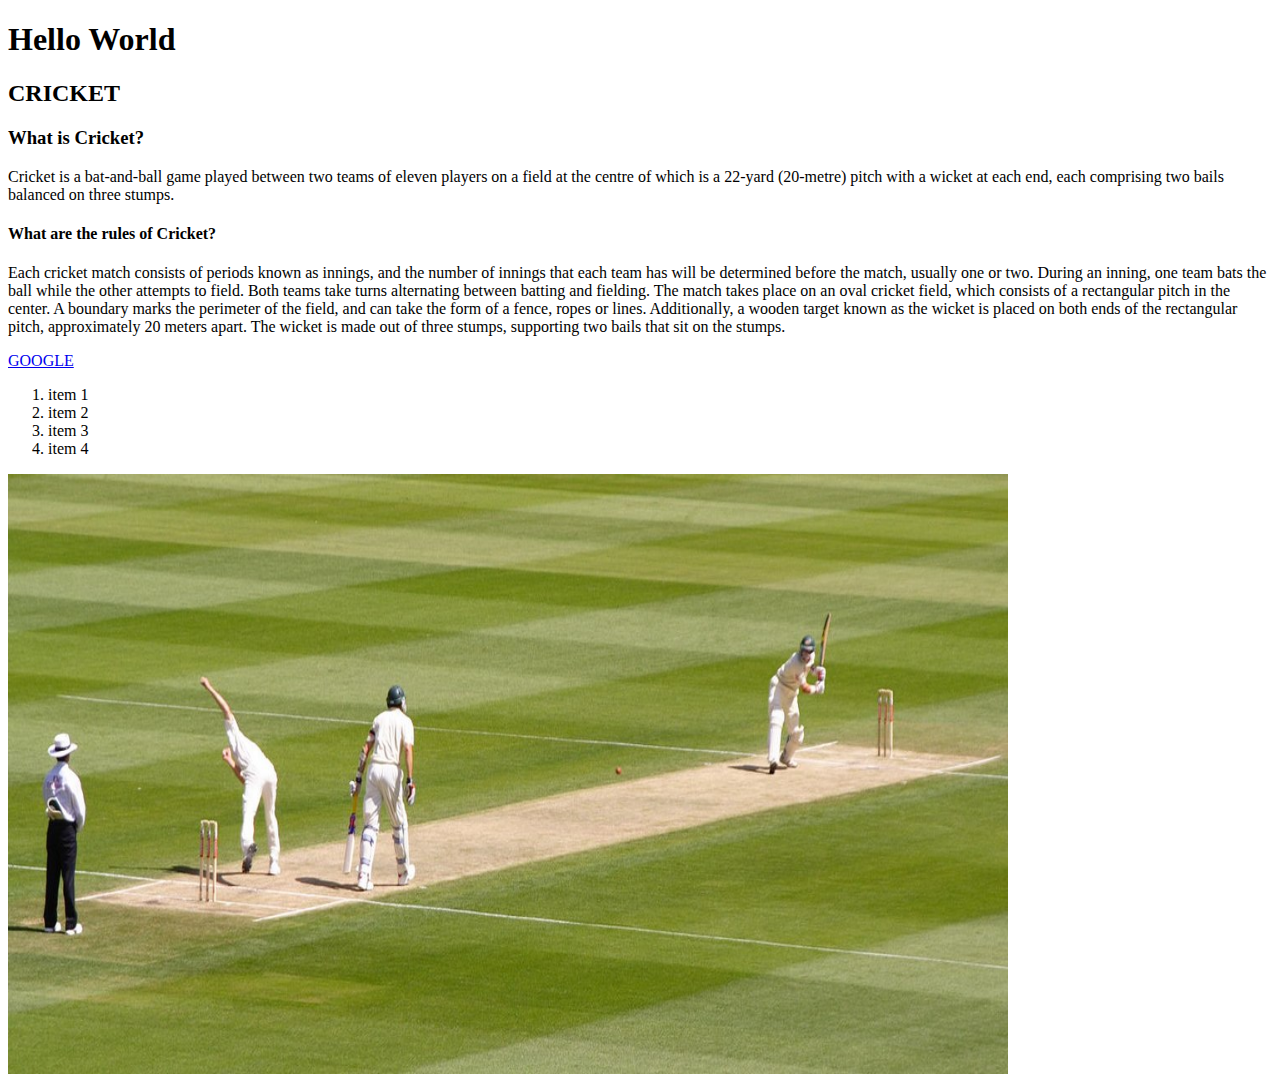
<file: Project/Git/Untitled-1.html>
<!DOCTYPE html>
<html lang="en">
<head>
    <meta charset="UTF-8">
    <meta name="viewport" content="width=device-width, initial-scale=1.0">
    <title>html project</title>
</head>
<body>
<h1>Hello World</h1>
<h2>CRICKET</h2>
<h3>What is Cricket?</h3>
<p>Cricket is a bat-and-ball game played between two teams of eleven players on a field at the centre of which is a 22-yard (20-metre) pitch with a wicket at each end, each comprising two bails balanced on three stumps.</p>
<h4>What are the rules of Cricket?</h4>
<p>Each cricket match consists of periods known as innings, and the number of innings that each team has will be determined before the match, usually one or two. During an inning, one team bats the ball while the other attempts to field. Both teams take turns alternating between batting and fielding.

    The match takes place on an oval cricket field, which consists of a rectangular pitch in the center. A boundary marks the perimeter of the field, and can take the form of a fence, ropes or lines. Additionally, a wooden target known as the wicket is placed on both ends of the rectangular pitch, approximately 20 meters apart. The wicket is made out of three stumps, supporting two bails that sit on the stumps.
    </p>
    
    <a href="http://www.google.com/">GOOGLE</a>
    <ol>
     <li>item 1</li>
     <li>item 2</li>
     <li>item 3</li>
     <li>item 4</li>   
    </ol>
    <img src="IMAGE/cricket.jpg" alt="this is a cricket image" style="width: 1000px;height: 600px;"

</body>
</html>
</file>
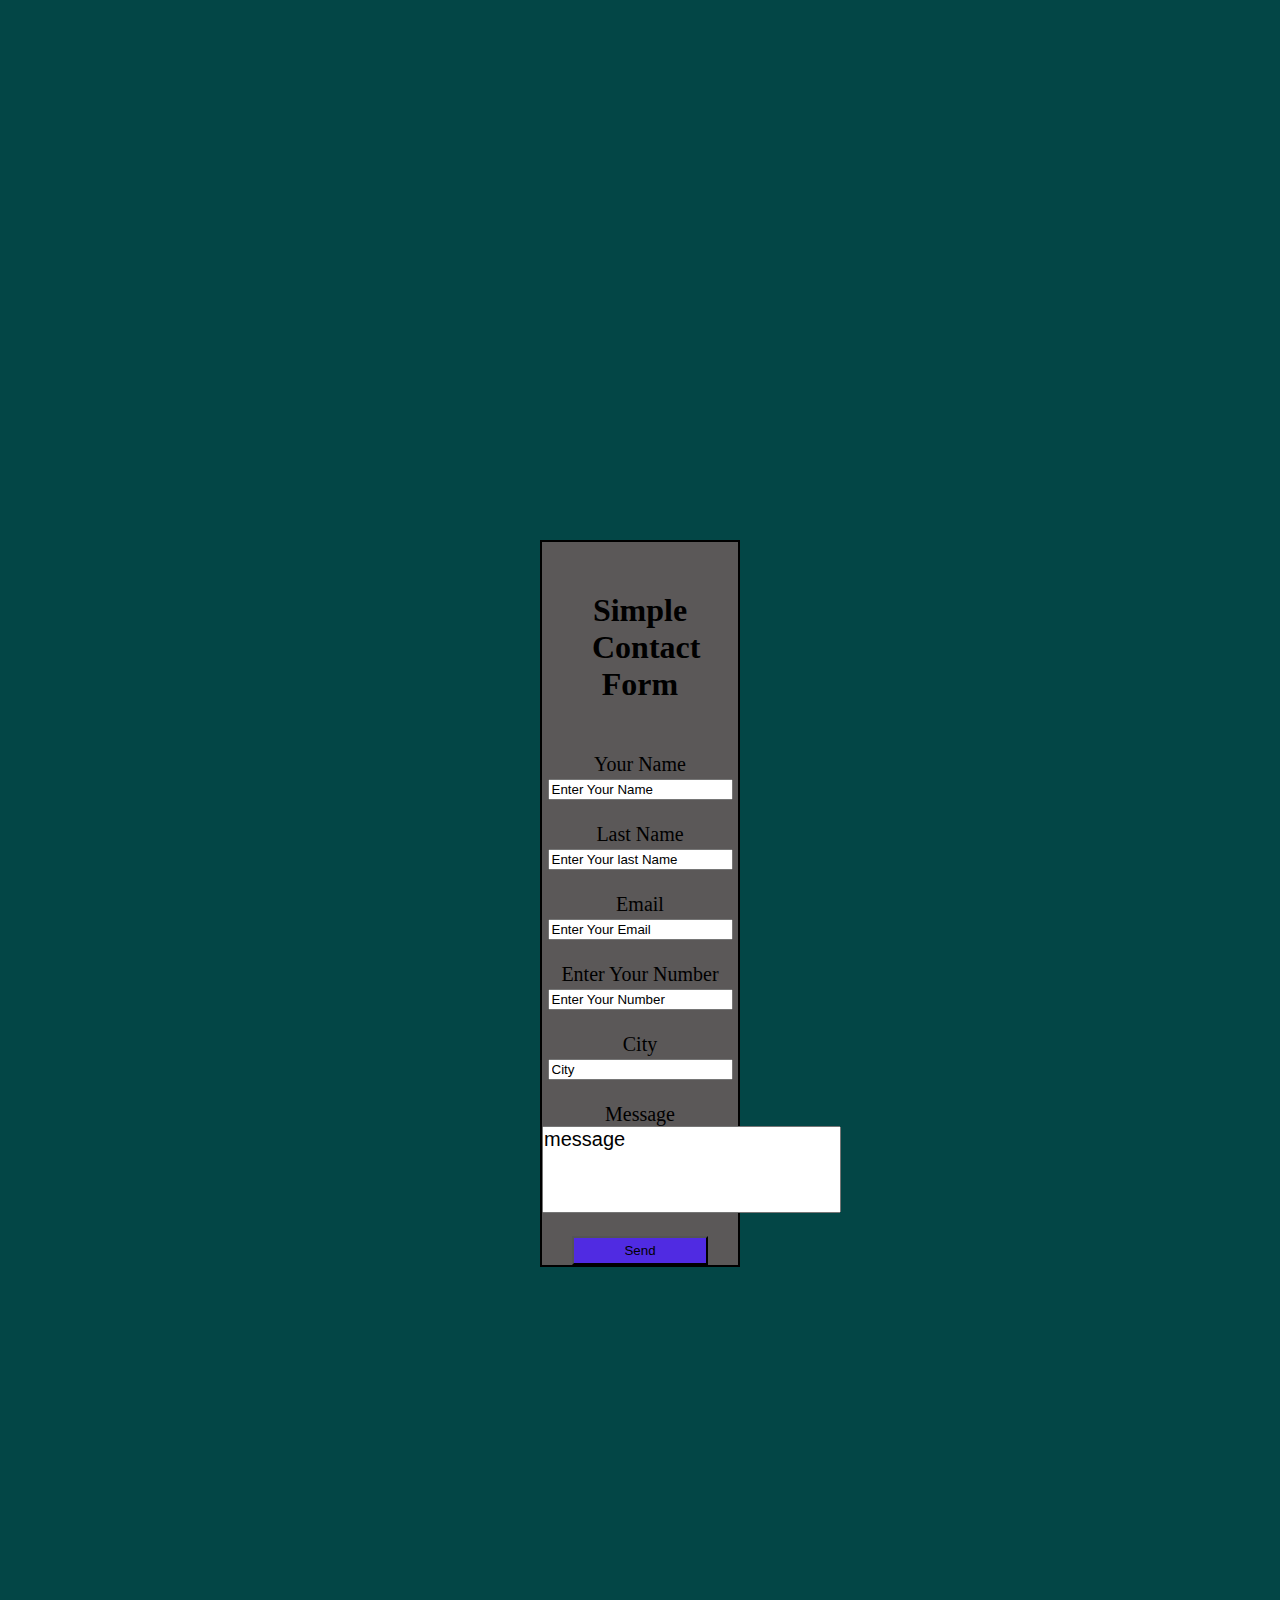
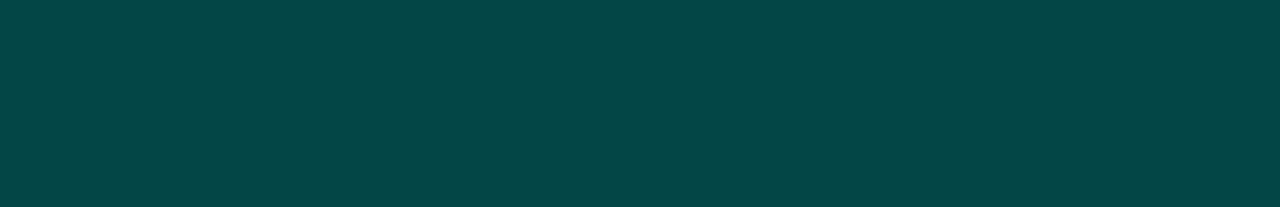
<file: Project2/Git2/project 2.html>
<!DOCTYPE html>
<html lang="en">
<head>
    <meta charset="UTF-8">
    <meta name="viewport" content="width=device-width, initial-scale=1.0">
    <title>PROJECT 2</title>
    <link rel="stylesheet" href="style.css">
</head>
<body class="bg-color">
    <form class="hello">
    <h1 class="heading">Simple Contact Form</h1>
    
    <div class="green">
    
        <label for="fname">Your Name</label></br>
        <input type="text" name="fname" value="Enter Your Name"><br></br>
        
        
    
        <label for="fname">Last Name</label></br>
        <input type="text" name="Last Name" value="Enter Your last Name"><br></br>
        
        
    
        <label for="fname">Email</label></br>
        <input type="text" name="femail" value="Enter Your Email"><br></br>
        
        
    
    <label for="number">Enter Your Number</label><br>
    <input form="number" id="number" value="Enter Your Number"><br></br>
    
    
    
    <label for="fname">City</label><br>
    <input form="text" name="city" value="City"><br></br>
    
    
    <div>
        <label for="fname">Message</label><br>
        <input class="red" form="text" name="message" value="message"><br></br>
    </div>
        
    <button class="hall" type="button">Send</button>
    </div>
    
        
    </form>
    
    
    </body>
    </html>
</file>
<file: Project2/Git2/style.css>
.heading{
    text-align: center;
    text-decoration:none;
    padding: 50px;
    margin: auto;
}

.bg-color{
    background-color:rgb(3, 70, 70);
    border: 2px solid;
    margin: 60vb;
}

.hello{
    background-color:rgb(91, 88, 88);
}

.green{
    text-align: center;
    font-size: 20px;
}

.pink{
    text-align: center;
    font-size: 20px;
}

.blue{
    text-align: center;
    font-size: 20px;
}

.yellow{
    text-align: center;
    font-size: 20px;
}

.black{
    text-align: center;
    font-size: 20px;
}

.red{
    font-size: 20px;
    border: 3;
    padding: 0px 30px 60px 0px;
    text-align: left;
}

.hall{
    text-align: center;
    background-color: rgb(80, 43, 226);
    padding: 5px 50px 5px 50px;
}
</file>
